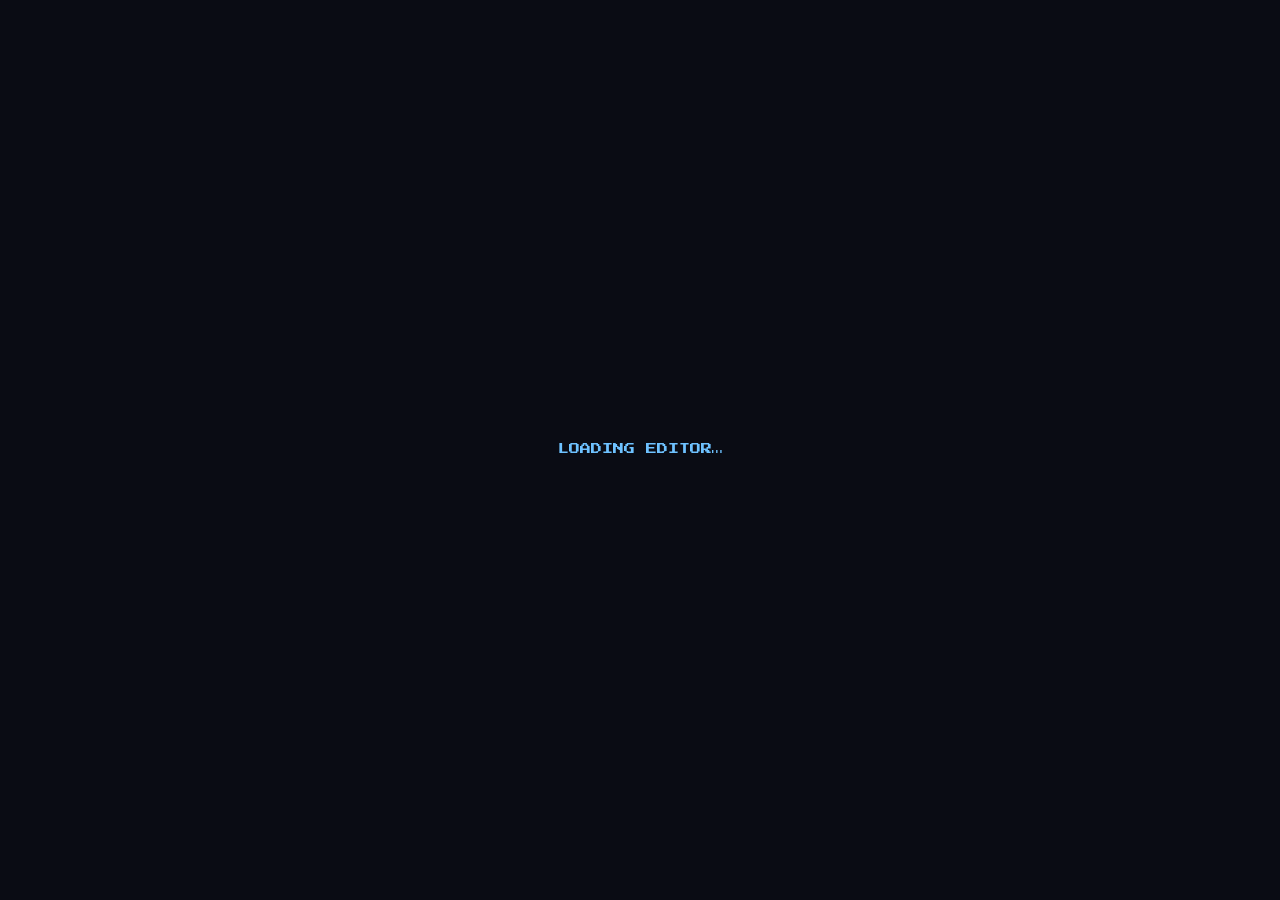
<file: editor.html>
<!DOCTYPE html>
<html lang="en">
<head>
<meta charset="utf-8">
<meta name="viewport" content="width=device-width, initial-scale=1.0, viewport-fit=cover">
<meta name="theme-color" content="#0a0c14">
<title>Alien Wrangler Editor</title>
<link rel="stylesheet" href="css/font.css">
<link rel="stylesheet" href="css/editor.css">
</head>
<body>
  <div id="app" class="booting">
    <header id="topbar">
      <a class="brand" href="./" title="Back to the game">ALIEN WRANGLER <b>EDITOR</b></a>
      <nav class="modes" role="tablist">
        <button data-mode="map" class="on" role="tab">MAPS</button>
        <button data-mode="assets" role="tab">ASSETS</button>
      </nav>
      <div class="map-picker" data-for="map">
        <select id="map-select" aria-label="Map"></select>
        <button id="btn-new-map" title="Make a brand-new map">+ NEW</button>
      </div>
      <div class="top-actions">
        <button id="btn-undo" title="Undo (Ctrl+Z)">UNDO</button>
        <button id="btn-redo" title="Redo (Ctrl+Shift+Z)">REDO</button>
        <span id="save-state" title="Every change is saved as a draft in this browser straight away"></span>
        <button id="btn-play" class="primary" title="Play this map in the game, with your drafts">PLAY TEST</button>
        <button id="btn-publish" class="accent" title="Make your changes part of the game for everyone">PUBLISH&hellip;</button>
        <button id="btn-more" title="Import, export, settings, help">MORE</button>
      </div>
    </header>

    <main id="map-mode">
      <aside id="toolbar" aria-label="Tools"></aside>
      <section id="viewport">
        <canvas id="view"></canvas>
        <div id="tool-options"></div>
        <div id="status"></div>
        <div id="view-buttons">
          <button data-zoom="in" title="Zoom in (+)">+</button>
          <button data-zoom="out" title="Zoom out (-)">&minus;</button>
          <button data-zoom="fit" title="Fit the map (0)">FIT</button>
        </div>
        <div id="strip-note" class="hidden"></div>
      </section>
      <aside id="sidebar">
        <nav class="tabs" role="tablist">
          <button data-tab="palette" class="on">ADD</button>
          <button data-tab="inspect">EDIT</button>
          <button data-tab="layers">VIEW</button>
          <button data-tab="map">MAP</button>
          <button data-tab="problems">CHECK<span id="problem-count"></span></button>
        </nav>
        <div class="tab-body" id="tab-palette"></div>
        <div class="tab-body hidden" id="tab-inspect"></div>
        <div class="tab-body hidden" id="tab-layers"></div>
        <div class="tab-body hidden" id="tab-map"></div>
        <div class="tab-body hidden" id="tab-problems"></div>
      </aside>
    </main>

    <main id="asset-mode" class="hidden"></main>

    <div id="boot-msg">LOADING EDITOR&hellip;</div>
  </div>
  <div id="modal-root"></div>
  <div id="toast-root" aria-live="polite"></div>
  <script type="module" src="js/editor/main.js"></script>
</body>
</html>
</file>
<file: css/font.css>
/* Press Start 2P — OFL 1.1, (c) 2012 Cody Boisclair. See fonts/OFL.txt. Latin subset, base64-embedded so the page is fully self-contained. */
@font-face{font-family:"PixelFont";font-style:normal;font-weight:400;font-display:block;src:url([data-uri]) format("woff2");}
</file>
<file: css/editor.css>
/* Alien Wrangler map + asset editor (editor.html). Same night palette as the
   game; the pixel font for labels and buttons, a plain font where there's
   text to read or numbers to type. */
:root {
  --bg: #0a0c14;
  --panel: #131927;
  --panel2: #1a2234;
  --panel3: #222c43;
  --line: #2a3550;
  --line2: #3a4870;
  --ink: #e8ecf4;
  --dim: #8f9bb8;
  --faint: #5d6886;
  --accent: #6ec2ff;
  --gold: #ffd75e;
  --cyan: #41f0d8;
  --ok: #59d98c;
  --danger: #ff5e6c;
  --warn: #ffb35e;
  --px: "PixelFont", "Courier New", monospace;
  --ui: ui-sans-serif, system-ui, -apple-system, "Segoe UI", Roboto, sans-serif;
  --mono: ui-monospace, "SF Mono", Menlo, Consolas, monospace;
  --safe-b: env(safe-area-inset-bottom, 0px);
  --safe-t: env(safe-area-inset-top, 0px);
}

* { box-sizing: border-box; margin: 0; padding: 0; }
html, body { height: 100%; background: var(--bg); color: var(--ink); overflow: hidden; }
body { font: 13px/1.35 var(--ui); -webkit-tap-highlight-color: transparent; overscroll-behavior: none; }
.hidden { display: none !important; }
button, select, input, textarea { font: inherit; color: inherit; }
button { cursor: pointer; }
:focus-visible { outline: 2px solid var(--accent); outline-offset: 1px; }

/* ---------- buttons + fields ---------- */
.btn, #topbar button, .tabs button, .modes button, #view-buttons button, .tool-btn, .chip {
  font-family: var(--px); font-size: 9px; letter-spacing: 0.04em;
  background: var(--panel3); border: 1px solid var(--line2); border-bottom-color: #0b0f19; border-right-color: #0b0f19;
  box-shadow: inset 1px 1px 0 rgba(255, 255, 255, 0.07);
  border-radius: 3px; padding: 7px 9px; white-space: nowrap; user-select: none;
}
.btn:hover, #topbar button:hover, .tool-btn:hover, .chip:hover { background: #2b3755; }
.btn:active, #topbar button:active, .tool-btn:active { transform: translateY(1px); }
.btn:disabled, #topbar button:disabled { opacity: 0.4; cursor: default; transform: none; }
.btn.primary, #topbar .primary { background: #1f5a3a; border-color: #3a9a64; color: #dfffea; }
.btn.primary:hover, #topbar .primary:hover { background: #26704a; }
.btn.accent, #topbar .accent { background: #4a3a10; border-color: #b08a2a; color: var(--gold); }
.btn.accent:hover, #topbar .accent:hover { background: #5e4a16; }
.btn.danger { background: #4a1820; border-color: #a83a48; color: #ffd0d6; }
.btn.danger:hover { background: #5e1e28; }
.btn.small { padding: 5px 7px; font-size: 8px; }
.btn.block { width: 100%; }
.btn-row { display: flex; gap: 6px; flex-wrap: wrap; margin: 8px 0; }

input[type=text], input[type=number], input[type=password], input[type=search], select, textarea {
  background: #0c111c; border: 1px solid var(--line2); border-radius: 3px; padding: 5px 7px; min-width: 0;
}
input[type=number] { width: 72px; font-family: var(--mono); }
textarea { font-family: var(--mono); font-size: 12px; width: 100%; resize: vertical; }
input[type=checkbox] { accent-color: var(--accent); width: 15px; height: 15px; vertical-align: -3px; }
input[type=range] { accent-color: var(--accent); }
label { cursor: pointer; }

/* ---------- layout ---------- */
#app { display: flex; flex-direction: column; height: 100%; padding-top: var(--safe-t); }
#topbar {
  display: flex; align-items: center; gap: 10px; padding: 6px 10px; background: var(--panel);
  border-bottom: 1px solid var(--line); flex-wrap: wrap; z-index: 5;
}
.brand { font-family: var(--px); font-size: 10px; color: var(--accent); text-decoration: none; white-space: nowrap; }
.brand b { color: var(--gold); font-weight: normal; }
.modes { display: flex; gap: 2px; }
.modes button.on, .tabs button.on { background: #314066; border-color: var(--accent); color: #fff; }
.map-picker { display: flex; gap: 6px; align-items: center; flex: 1 1 220px; min-width: 0; }
#map-select { flex: 1; min-width: 0; max-width: 330px; font-size: 13px; }
.top-actions { display: flex; gap: 6px; align-items: center; margin-left: auto; }
#save-state { font-size: 11px; color: var(--dim); max-width: 220px; overflow: hidden; text-overflow: ellipsis; white-space: nowrap; }
#save-state.draft { color: var(--gold); }
#save-state.clean { color: var(--ok); }

main { flex: 1; min-height: 0; display: flex; }
#toolbar {
  width: 54px; background: var(--panel); border-right: 1px solid var(--line); display: flex; flex-direction: column;
  gap: 3px; padding: 6px 5px; overflow-y: auto;
}
.tool-btn { width: 44px; height: 40px; padding: 0; display: flex; flex-direction: column; align-items: center; justify-content: center; gap: 2px; font-size: 7px; }
.tool-btn .ico { font-family: var(--ui); font-size: 16px; line-height: 1; letter-spacing: 0; }
.tool-btn.on { background: #314066; border-color: var(--accent); color: #fff; box-shadow: inset 0 0 0 1px var(--accent); }
.tool-sep { height: 1px; background: var(--line); margin: 3px 2px; }

#viewport { flex: 1; position: relative; min-width: 0; overflow: hidden; background: #06080e; touch-action: none; }
#view { position: absolute; inset: 0; width: 100%; height: 100%; display: block; image-rendering: pixelated; }
#tool-options {
  position: absolute; top: 8px; left: 8px; right: 8px; display: flex; gap: 10px; align-items: center; flex-wrap: wrap;
  pointer-events: none; font-size: 12px;
}
#tool-options > * { pointer-events: auto; }
#tool-options:empty { display: none; }
.opt-group {
  display: flex; gap: 8px; align-items: center; background: rgba(19, 25, 39, 0.92); border: 1px solid var(--line);
  border-radius: 4px; padding: 5px 8px; flex-wrap: wrap;
}
.opt-group .lbl { font-family: var(--px); font-size: 8px; color: var(--dim); }
.opt-group .seg { display: inline-flex; }
.opt-group .seg button { font-family: var(--px); font-size: 8px; padding: 4px 7px; background: var(--panel3); border: 1px solid var(--line2); }
.opt-group .seg button + button { border-left: 0; }
.opt-group .seg button.on { background: #314066; border-color: var(--accent); color: #fff; }
.opt-swatch { width: 26px; height: 26px; image-rendering: pixelated; border: 1px solid var(--line2); background: #0c111c; vertical-align: middle; }
#status {
  position: absolute; left: 8px; bottom: 8px; font: 11px var(--mono); color: var(--dim); background: rgba(6, 8, 14, 0.8);
  padding: 3px 7px; border-radius: 3px; pointer-events: none; max-width: calc(100% - 140px);
  white-space: nowrap; overflow: hidden; text-overflow: ellipsis;
}
#view-buttons { position: absolute; right: 8px; bottom: 8px; display: flex; gap: 4px; }
#view-buttons button { min-width: 34px; height: 30px; font-size: 11px; }
#strip-note {
  position: absolute; left: 50%; bottom: 46px; transform: translateX(-50%); max-width: min(560px, 80%);
  background: rgba(19, 25, 39, 0.95); border: 1px solid var(--gold); border-radius: 4px; padding: 8px 12px; font-size: 12px;
}

#sidebar { width: 330px; background: var(--panel); border-left: 1px solid var(--line); display: flex; flex-direction: column; min-height: 0; }
.tabs { display: flex; gap: 2px; padding: 6px 6px 0; border-bottom: 1px solid var(--line); }
.tabs button { flex: 1; padding: 7px 2px; font-size: 8px; border-radius: 3px 3px 0 0; }
#problem-count { color: var(--danger); margin-left: 3px; }
#problem-count.warn { color: var(--warn); }
.tab-body { flex: 1; overflow-y: auto; padding: 10px; min-height: 0; -webkit-overflow-scrolling: touch; }

/* ---------- panels ---------- */
.sec { margin-bottom: 14px; }
.sec-title { font-family: var(--px); font-size: 8px; color: var(--accent); margin: 2px 0 7px; letter-spacing: 0.06em; display: flex; justify-content: space-between; align-items: center; gap: 6px; }
.sec-title .sub { color: var(--faint); font-family: var(--ui); font-size: 11px; letter-spacing: 0; }
.hint { color: var(--dim); font-size: 12px; margin: 4px 0 8px; }
.hint b { color: var(--ink); font-weight: 600; }
.note-box { background: #0f1522; border: 1px solid var(--line); border-radius: 4px; padding: 8px 10px; font-size: 12px; color: var(--dim); margin: 6px 0 10px; }
.note-box.gold { border-color: #6e5a1e; color: #e8d9a6; }
.note-box.red { border-color: #7a2a34; color: #ffc8cf; }
.field { display: flex; align-items: center; gap: 8px; margin: 5px 0; }
.field > .k { width: 92px; flex: none; color: var(--dim); font-size: 12px; }
.field > .v { flex: 1; display: flex; gap: 6px; align-items: center; flex-wrap: wrap; min-width: 0; }
.field .v input[type=text] { flex: 1; }
.xy { display: inline-flex; align-items: center; gap: 3px; font-family: var(--mono); font-size: 11px; color: var(--faint); }
.check { display: flex; gap: 7px; align-items: flex-start; margin: 6px 0; font-size: 12.5px; }
.check small { display: block; color: var(--faint); font-size: 11px; }
.search { width: 100%; margin-bottom: 8px; }

.swatches { display: grid; grid-template-columns: repeat(auto-fill, minmax(40px, 1fr)); gap: 4px; }
.swatch {
  aspect-ratio: 1; border: 1px solid var(--line2); border-radius: 2px; background: #0c111c center/contain no-repeat;
  image-rendering: pixelated; padding: 0; position: relative;
}
.swatch canvas { width: 100%; height: 100%; image-rendering: pixelated; display: block; }
.swatch.on { outline: 2px solid var(--gold); outline-offset: 1px; }
.assets-grid { display: grid; grid-template-columns: repeat(auto-fill, minmax(62px, 1fr)); gap: 5px; }
.asset-card {
  background: #0c111c; border: 1px solid var(--line); border-radius: 3px; padding: 3px; display: flex; flex-direction: column;
  align-items: center; gap: 2px; text-align: center; min-width: 0;
}
.asset-card:hover { border-color: var(--line2); background: #101828; }
.asset-card.on { border-color: var(--gold); box-shadow: 0 0 0 1px var(--gold); }
.asset-card canvas { width: 52px; height: 44px; image-rendering: pixelated; }
.asset-card .nm { font-size: 10px; color: var(--dim); line-height: 1.15; max-width: 100%; overflow: hidden; text-overflow: ellipsis; display: -webkit-box; -webkit-line-clamp: 2; -webkit-box-orient: vertical; }
.asset-card.mod .nm { color: var(--gold); }
.group-title { font-size: 11px; color: var(--faint); margin: 10px 0 4px; text-transform: uppercase; letter-spacing: 0.08em; }
.chips { display: flex; flex-wrap: wrap; gap: 4px; }
.chip { font-size: 8px; padding: 5px 7px; }
.chip.on { background: #314066; border-color: var(--accent); color: #fff; }

.layer-row { display: flex; align-items: center; gap: 8px; padding: 5px 2px; border-bottom: 1px solid #1c2438; font-size: 12.5px; }
.layer-row .k { flex: 1; }
.layer-row small { color: var(--faint); }
.legend { display: inline-block; width: 12px; height: 12px; border: 1px solid; vertical-align: -2px; margin-right: 4px; }

.problem { display: flex; gap: 8px; padding: 7px 6px; border-bottom: 1px solid #1c2438; cursor: pointer; font-size: 12.5px; align-items: flex-start; }
.problem:hover { background: #172036; }
.problem .sev { font-family: var(--px); font-size: 8px; padding: 2px 4px; border-radius: 2px; flex: none; margin-top: 1px; }
.problem .sev.error { background: #5e1e28; color: #ffc8cf; }
.problem .sev.warn { background: #5a3e12; color: #ffe0b0; }
.problem .sev.info { background: #1c3350; color: #cfe6ff; }
.problem small { display: block; color: var(--faint); font-size: 11.5px; margin-top: 2px; }

.thumb-big { display: block; margin: 4px auto 8px; image-rendering: pixelated; background: #0c111c; border: 1px solid var(--line); max-width: 100%; }

/* ---------- modals + toasts ---------- */
#modal-root:empty { display: none; }
.modal-back { position: fixed; inset: 0; background: rgba(2, 3, 8, 0.72); display: flex; align-items: center; justify-content: center; z-index: 50; padding: 14px; }
.modal {
  background: var(--panel); border: 1px solid var(--line2); border-radius: 5px; width: min(520px, 100%); max-height: calc(100% - 20px);
  display: flex; flex-direction: column; box-shadow: 0 12px 40px rgba(0, 0, 0, 0.6);
}
.modal.wide { width: min(760px, 100%); }
.modal-title { font-family: var(--px); font-size: 10px; color: var(--gold); padding: 12px 14px; border-bottom: 1px solid var(--line); }
.modal-body { padding: 12px 14px; overflow-y: auto; font-size: 13px; }
.modal-body p { margin: 0 0 9px; color: #c9d1e4; }
.modal-body ol, .modal-body ul { margin: 0 0 10px 20px; color: #c9d1e4; }
.modal-body li { margin: 3px 0; }
.modal-body code { font-family: var(--mono); font-size: 12px; background: #0c111c; padding: 1px 4px; border-radius: 2px; color: var(--cyan); }
.modal-body a { color: var(--accent); }
.modal-foot { display: flex; gap: 8px; justify-content: flex-end; padding: 10px 14px; border-top: 1px solid var(--line); flex-wrap: wrap; }
.pub-option { border: 1px solid var(--line); border-radius: 4px; padding: 10px 12px; margin-bottom: 10px; background: #0f1522; }
.pub-option h4 { font-family: var(--px); font-size: 9px; color: var(--accent); margin-bottom: 6px; font-weight: normal; }
.pub-option.best { border-color: #3a9a64; }
.change-list { font-family: var(--mono); font-size: 12px; background: #0c111c; border: 1px solid var(--line); border-radius: 3px; padding: 7px 9px; margin: 6px 0 10px; max-height: 150px; overflow: auto; }
.change-list div { white-space: nowrap; }
.change-list .add { color: var(--ok); } .change-list .del { color: var(--danger); } .change-list .mod { color: var(--gold); }

#toast-root { position: fixed; left: 50%; bottom: calc(18px + var(--safe-b)); transform: translateX(-50%); display: flex; flex-direction: column; gap: 6px; z-index: 60; pointer-events: none; align-items: center; }
.toast { background: #1d2740; border: 1px solid var(--line2); padding: 8px 14px; border-radius: 4px; font-size: 12.5px; box-shadow: 0 6px 20px rgba(0, 0, 0, 0.5); max-width: 90vw; animation: toast-in 0.18s ease-out; }
.toast.ok { border-color: #3a9a64; } .toast.err { border-color: var(--danger); } .toast.warn { border-color: var(--warn); }
@keyframes toast-in { from { opacity: 0; transform: translateY(6px); } }
.menu { position: fixed; background: var(--panel2); border: 1px solid var(--line2); border-radius: 4px; padding: 4px; z-index: 55; min-width: 230px; box-shadow: 0 10px 30px rgba(0, 0, 0, 0.55); }
.menu button { display: block; width: 100%; text-align: left; background: none; border: 0; padding: 8px 10px; font-size: 13px; border-radius: 3px; font-family: var(--ui); }
.menu button:hover { background: #2b3755; }
.menu button.danger { color: #ffb0ba; }
.menu hr { border: 0; border-top: 1px solid var(--line); margin: 4px 0; }

#boot-msg { position: fixed; inset: 0; display: flex; align-items: center; justify-content: center; font-family: var(--px); font-size: 11px; color: var(--accent); background: var(--bg); z-index: 40; }
#app:not(.booting) #boot-msg { display: none; }

/* ---------- asset mode ---------- */
#asset-mode { display: flex; }
#asset-mode.hidden { display: none; }
.ae-browser { width: 300px; background: var(--panel); border-right: 1px solid var(--line); display: flex; flex-direction: column; min-height: 0; }
.ae-browser .ae-tabs { display: flex; gap: 2px; padding: 6px 6px 0; border-bottom: 1px solid var(--line); }
.ae-browser .ae-tabs button { flex: 1; font-family: var(--px); font-size: 8px; padding: 7px 2px; background: var(--panel3); border: 1px solid var(--line2); border-radius: 3px 3px 0 0; }
.ae-browser .ae-tabs button.on { background: #314066; border-color: var(--accent); color: #fff; }
.ae-list { flex: 1; overflow-y: auto; padding: 8px; min-height: 0; }
.ae-center { flex: 1; display: flex; flex-direction: column; min-width: 0; position: relative; }
.ae-tools { display: flex; gap: 4px; padding: 6px 8px; background: var(--panel); border-bottom: 1px solid var(--line); flex-wrap: wrap; align-items: center; }
.ae-tools .tool-btn { width: 40px; height: 36px; }
.ae-tools .sep { width: 1px; align-self: stretch; background: var(--line); margin: 0 4px; }
.ae-canvas-wrap { flex: 1; position: relative; overflow: hidden; background:
  repeating-conic-gradient(#121826 0% 25%, #0d121d 0% 50%) 0 0 / 16px 16px; touch-action: none; }
#ae-canvas { position: absolute; inset: 0; width: 100%; height: 100%; image-rendering: pixelated; }
.ae-colors { display: flex; gap: 8px; align-items: center; padding: 6px 8px; background: var(--panel); border-top: 1px solid var(--line); flex-wrap: wrap; }
.ae-pal { display: flex; flex-wrap: wrap; gap: 2px; max-width: 100%; }
.ae-pal button { width: 18px; height: 18px; border: 1px solid #0006; border-radius: 2px; padding: 0; }
.ae-pal button.on { outline: 2px solid #fff; outline-offset: 0; z-index: 1; }
.ae-pal button.clear { background: repeating-conic-gradient(#888 0% 25%, #555 0% 50%) 0 0 / 8px 8px; }
.ae-cur { width: 34px; height: 34px; border: 2px solid #fff; border-radius: 3px; flex: none; }
.ae-side { width: 300px; background: var(--panel); border-left: 1px solid var(--line); overflow-y: auto; padding: 10px; }
.ae-preview { display: flex; gap: 8px; align-items: flex-end; flex-wrap: wrap; background: #0c111c; border: 1px solid var(--line); border-radius: 3px; padding: 8px; margin-bottom: 8px; }
.ae-preview canvas { image-rendering: pixelated; }
.ae-empty { display: flex; align-items: center; justify-content: center; height: 100%; color: var(--dim); font-size: 13px; text-align: center; padding: 20px; }

/* ---------- narrow screens: tools along the bottom, panels as a sheet ---------- */
@media (max-width: 900px) {
  .brand { display: none; }
  #topbar { gap: 6px; padding: 5px 6px; }
  .top-actions { margin-left: 0; flex-wrap: wrap; }
  #save-state { display: none; }
  #topbar button { padding: 7px 7px; font-size: 8px; }
  #map-mode { flex-direction: column; }
  #toolbar { width: auto; height: 50px; flex-direction: row; border-right: 0; border-top: 1px solid var(--line); order: 2; overflow-x: auto; overflow-y: hidden; padding: 4px; flex: none; }
  .tool-sep { width: 1px; height: auto; margin: 2px 3px; }
  .tool-btn { flex: none; }
  #viewport { order: 1; }
  #sidebar { order: 3; width: auto; height: 36vh; border-left: 0; border-top: 1px solid var(--line); flex: none; padding-bottom: var(--safe-b); }
  /* tool options: one compact row that scrolls sideways, so the map stays visible */
  #tool-options { flex-wrap: nowrap; overflow-x: auto; top: 4px; left: 4px; right: 4px; gap: 5px; scrollbar-width: none; font-size: 11px; }
  #tool-options::-webkit-scrollbar { display: none; }
  #tool-options .opt-group { flex: none; flex-wrap: nowrap; padding: 3px 6px; gap: 6px; }
  #tool-options label { white-space: nowrap; }
  #tool-options .opt-group.help { white-space: normal; max-width: 78vw !important; }
  #view-buttons button { min-width: 30px; height: 28px; }
  #status { display: none; }
  #sidebar.collapsed { height: auto; }
  #sidebar.collapsed .tab-body { display: none !important; }
  #asset-mode { flex-direction: column; overflow-y: auto; }
  .ae-browser { width: auto; height: 34vh; border-right: 0; border-bottom: 1px solid var(--line); flex: none; }
  .ae-center { min-height: 64vh; flex: none; }
  .ae-tools { flex-wrap: nowrap; overflow-x: auto; scrollbar-width: none; }
  .ae-canvas-wrap { min-height: 38vh; }
  .ae-colors { flex-wrap: nowrap; }
  .ae-colors > div { overflow-x: auto; scrollbar-width: none; }
  .ae-pal { flex-wrap: nowrap; }
  .ae-pal button { flex: none; width: 22px; height: 22px; }
  .ae-side { width: auto; border-left: 0; border-top: 1px solid var(--line); overflow: visible; }
}

/* Highway 29: only the set-piece tools apply */
body.strip-mode #toolbar .tool-btn:not([data-tool=select]):not([data-tool=pan]):not([data-tool=prop]):not([data-tool=erase]) { opacity: 0.25; pointer-events: none; }
</file>
